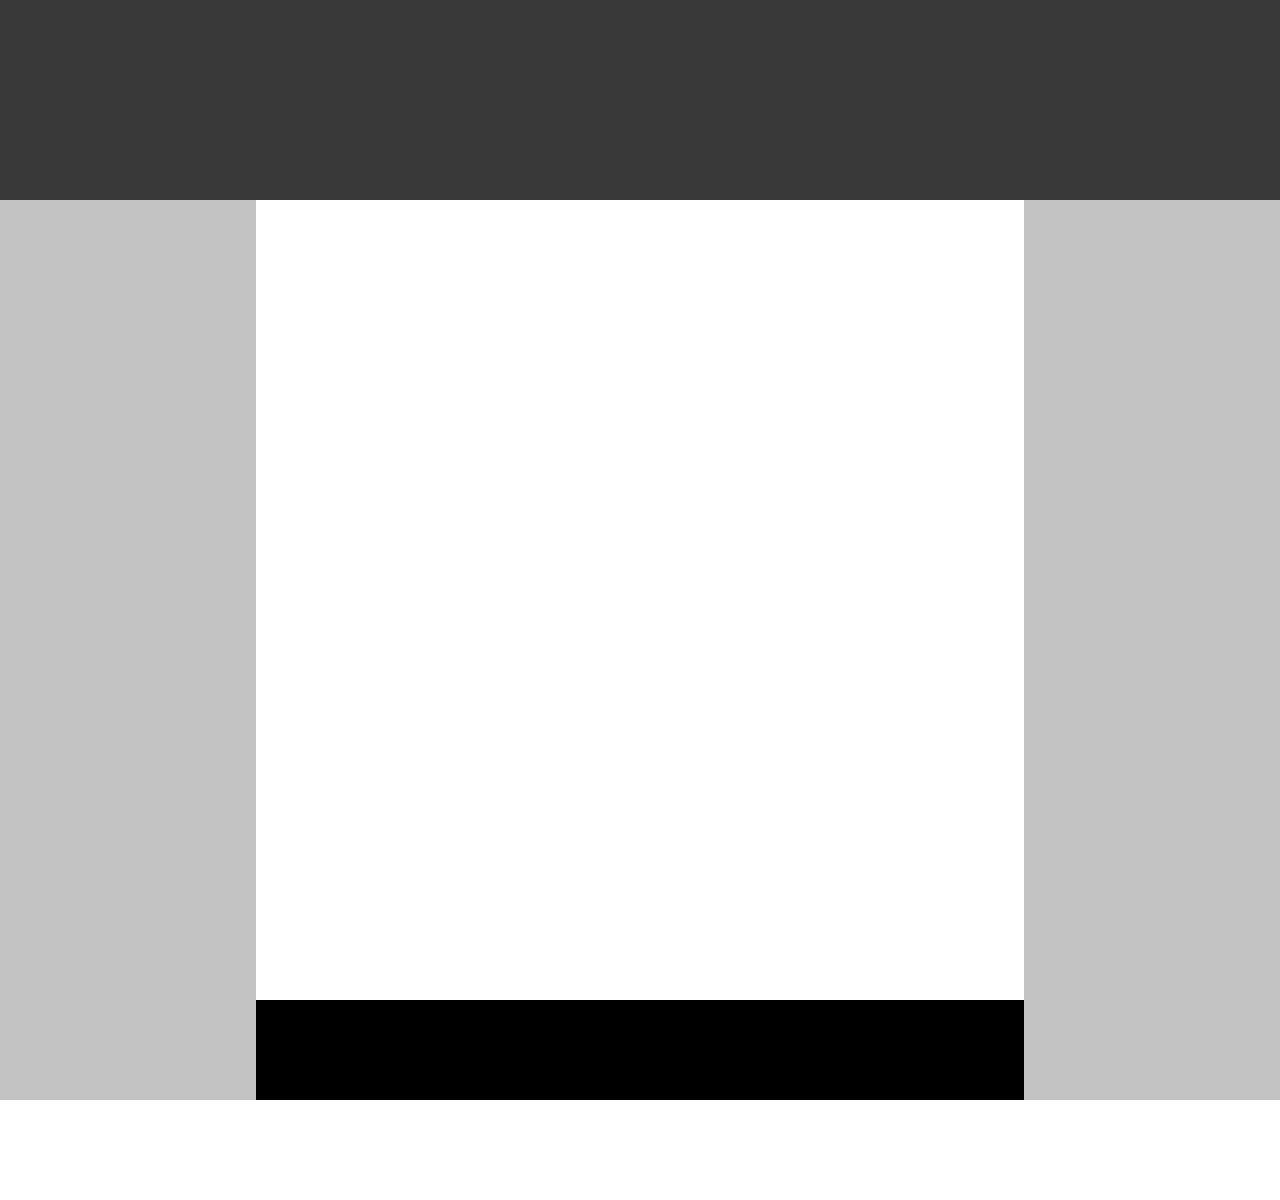
<file: first/index.html>
<html lang="en">
<head>
    <meta charset="UTF-8">
    <meta name="viewport" content="width=device-width, initial-scale=1.0">
    <meta http-equiv="X-UA-Compatible" content="ie=edge">
    <link rel="stylesheet" href="index.css">
    <title>Document</title>
</head>
<body>
    <header></header>
    <div class = "left"></div>
    <div class = "center"></div>
    <div class = "right"></div>
    <footer></footer>
</body>
</html>
</file>
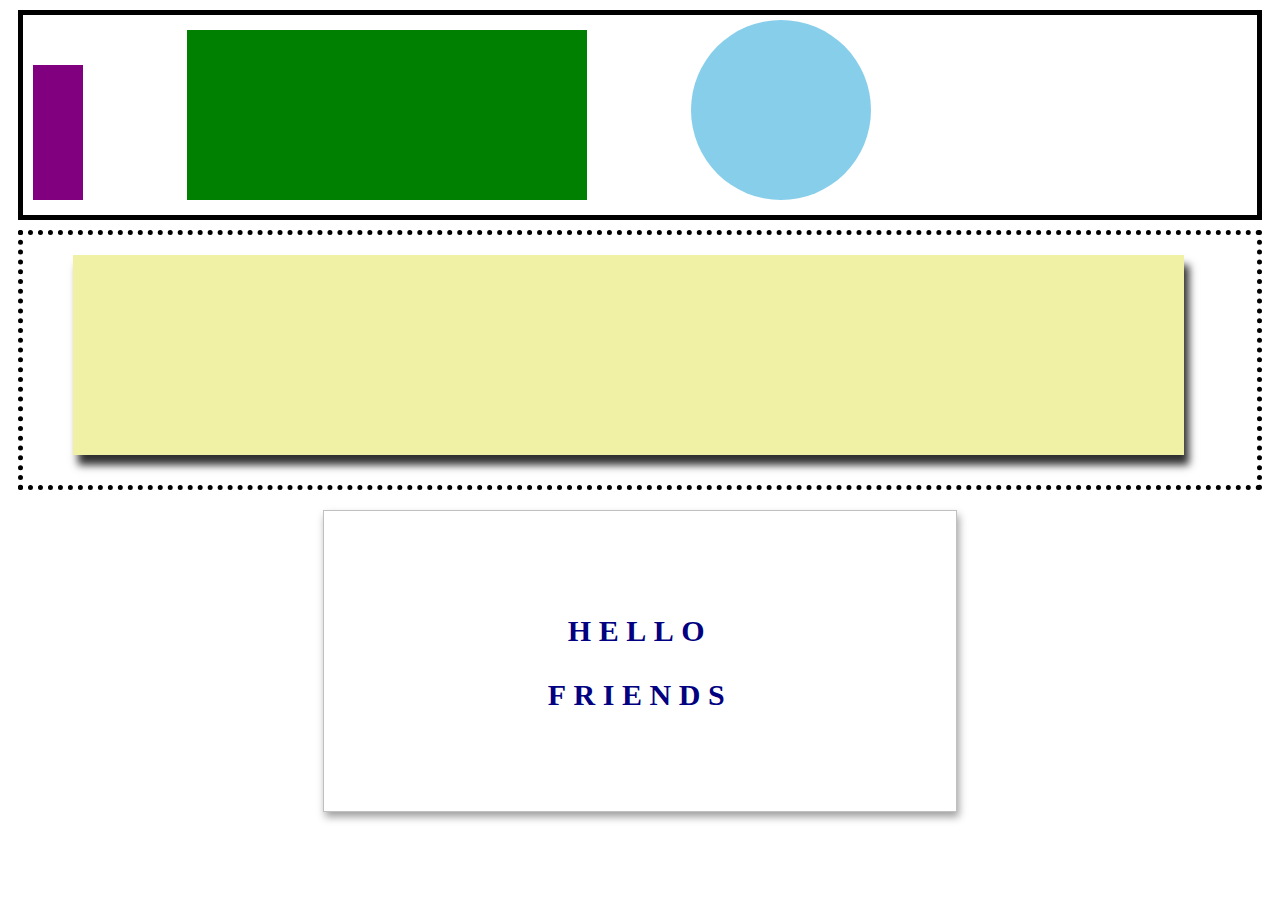
<file: second/index.html>
<html lang="en">
<head>
    <meta charset="UTF-8">
    <meta name="viewport" content="width=device-width, initial-scale=1.0">
    <meta http-equiv="X-UA-Compatible" content="ie=edge">
    <link rel="stylesheet" href="index.css">
    <title>Document</title>
</head>
<body>
    <div class = "big-box">
        <div id = "purple"></div>
        <div id = "green"></div>
        <div id = "blue"></div>
    </div>
    <div class = "dotted-box">
        <div id = "shadow-box"></div>
    </div>
    <div class = "content">
        <p>hello</p>
        <p>friends</p>
    </div>

</body>
</html>
</file>
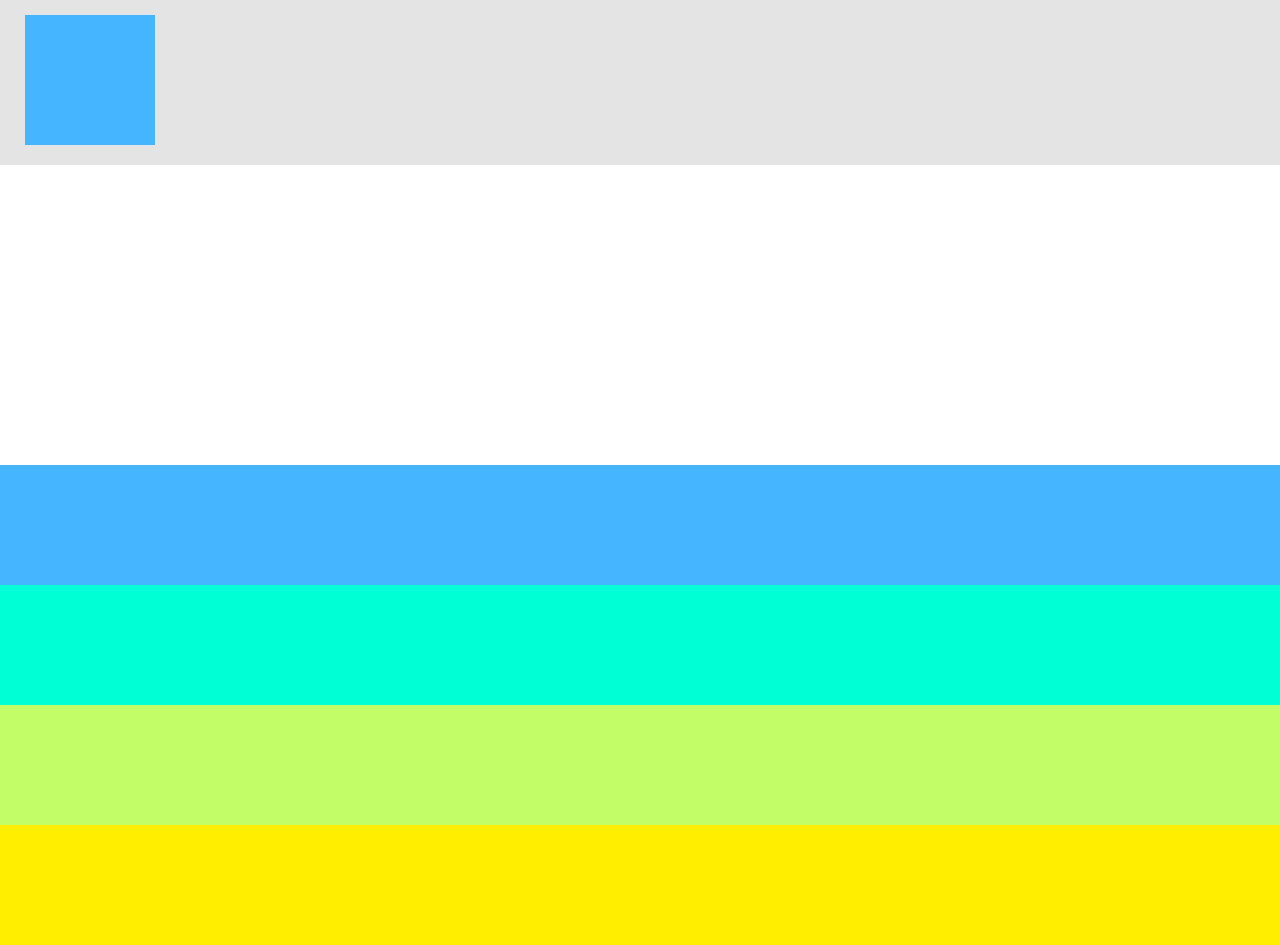
<file: third/index.html>
<html lang="en">
<head>
    <meta charset="UTF-8">
    <meta name="viewport" content="width=device-width, initial-scale=1.0">
    <meta http-equiv="X-UA-Compatible" content="ie=edge">
    <link rel="stylesheet" href="index.css">
    <title>Document</title>
</head>
<body>
    <header>
        <div class = "top-blue">

        </div>
    </header>
    <main>
        <div id = "white"></div>
        <div id="blue"></div>
        <div id = "aqua"></div>
        <div id = "green"></div>
        <div id = "yellow"></div>
    </main>
</body>
</html>
</file>
<file: first/index.css>
* {
    
}

body {
    margin: 0;
}

header {
    background: rgb(58, 57, 57);
    width: 100%;
    height: 200px;
}

.left {
    background: rgb(196, 196, 196);
    height: 100%;
    width: 20%;
    float: left;
}

.right {
    background: rgb(196, 196, 196);
    height: 100%;
    width: 20%;
    float: right;
}

footer {
    background: black;
    height: 100px;
    width: 60%;
    position: relative;
    bottom: 0;
    top: -100px;
    left: 20%;
    clear: both;
}
</file>
<file: second/index.css>
.big-box {
    width: auto;
    height: 200px;
    border: 5px solid black;
    margin: 10px 10px;
}

#purple {
    width: 50px;
    height: 135px;
    background: purple;
    margin-top: 50px;
    margin-left: 10px;
    display: inline-block;
}

#green {
    width: 400px;
    height: 170px;
    background: green;
    display: inline-block;
    margin-left: 100px;
}

#blue {
    width: 180px;
	height: 180px;
	background: skyblue;
    border-radius: 90px;
    display: inline-block;
    margin-left: 100px;
}

.dotted-box {
    border: 5px dotted black;
    width: auto;
    height: 250px;
    margin: 10px 10px;
}

#shadow-box {
    width: 90%;
    height: 200px;
    background: rgb(241, 241, 166);
    margin: 20px 50px;
    box-shadow: 5px 10px 8px #303030;
}

.content {
    color: navy;
    width: 50%;
    height: 300px;
    border: 1px solid rgb(192, 192, 192);
    margin: 20px auto;
    box-shadow: 2px 5px 8px #a0a0a0;
    padding: auto;
}

p {
    text-transform: uppercase;
    font-size: 30px;
    letter-spacing: 2mm;
    font-family: 'Times New Roman', Times, serif;
    font-weight: bold;
    text-align: center;
    position: relative;
    top: 30%;
    transform: translateY(-50%); 
}
</file>
<file: third/index.css>
body {
    margin: 0;
}

header {
    width: auto;
    height: 150px;
    background: rgb(228, 228, 228);
    padding-top: 15px;
}

.top-blue {
    width: 130px;
    height: 130px;
    background: rgb(70, 181, 255);
    margin-left: 25px;

}

#white {
    background: white;
    width: 100%;
    height: 300px;
}

#blue {
    width: 100%;
    height: 120px;
    background: rgb(70, 181, 255);
}

#aqua {
    width: 100%;
    height: 120px;
    background:rgb(0, 255, 213);
}

#green {
    width: 100%;
    height: 120px;
    background:rgb(194, 252, 102);
}

#yellow {
    width: 100%;
    height: 120px;
    background:rgb(255, 238, 0);
}
</file>
